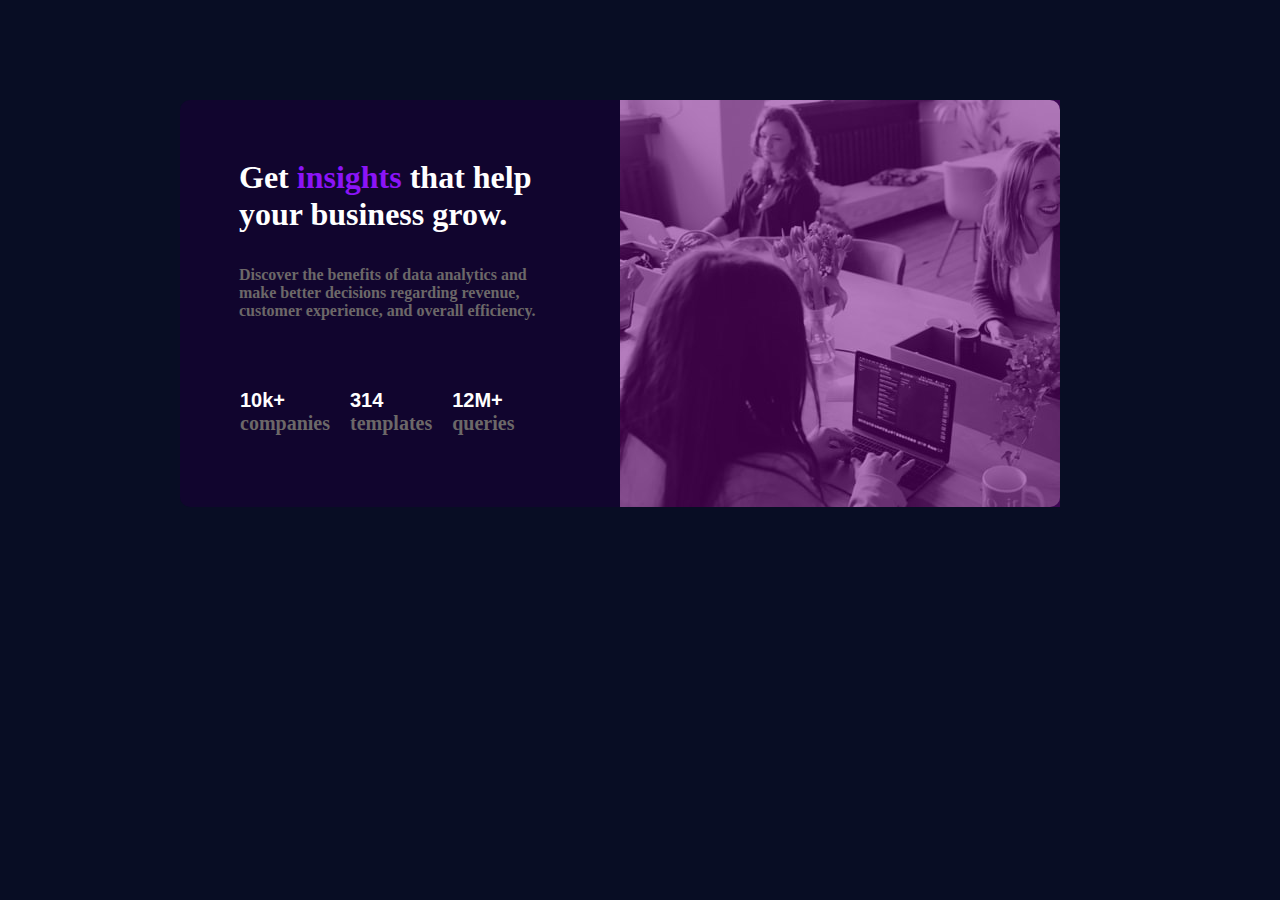
<file: index.html>
<!DOCTYPE html>
<html lang="en">
<head>
  <meta charset="UTF-8">
  <meta name="viewport" content="width=device-width, initial-scale=1.0"> <!-- displays site properly based on user's device -->
  
  <title>Frontend Mentor | Stats preview card component</title>
  <link rel="stylesheet" href="card.css"> 
</head>
<body>
  <div class="card">
    <div class="all">
      <div class="info">
        <h1>Get <span id="ins">insights</span> that help your business <span id="ins1">grow.</span></h1>

        <p>Discover the benefits of data analytics and make better decisions regarding revenue, customer 
          experience, and overall efficiency.</p>
      <div class="stat"> 
        <div><span id="stattec">10k+</span><br> companies </div>
        <div><span id="stattec">314</span><br> templates </div>
        <div><span id="stattec">12M+</span><br> queries</div>
        </div>
        
       
      </div>
      <div class="pic">
        <div class="overlay"></div>
      </div>
    </div>




   </div>


</body>
</html>
</file>
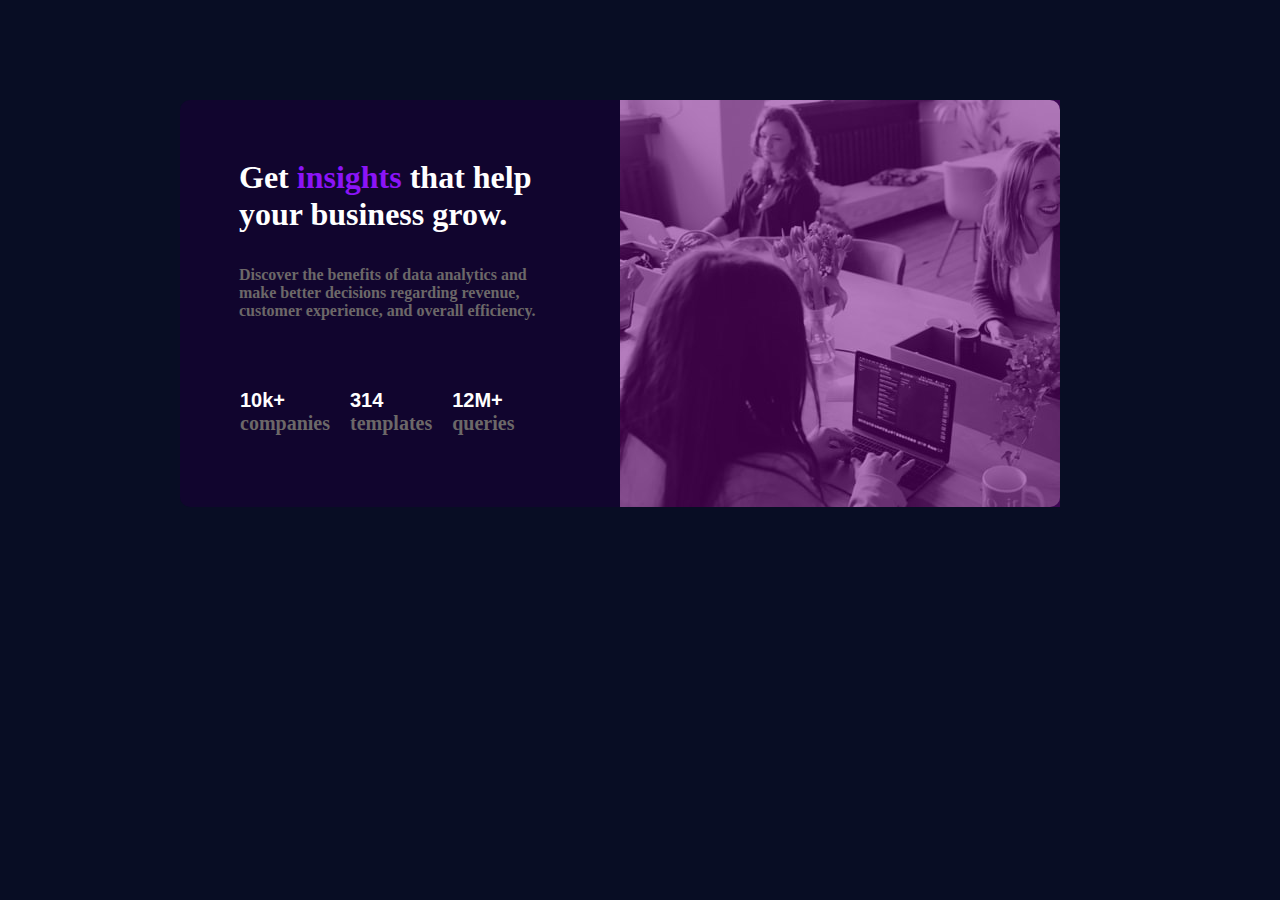
<file: card.html>
<!DOCTYPE html>
<html lang="en">
<head>
  <meta charset="UTF-8">
  <meta name="viewport" content="width=device-width, initial-scale=1.0"> <!-- displays site properly based on user's device -->
  
  <title>Frontend Mentor | Stats preview card component</title>
  <link rel="stylesheet" href="card.css"> 
</head>
<body>
  <div class="card">
    <div class="all">
      <div class="info">
        <h1>Get <span id="ins">insights</span> that help your business <span id="ins1">grow.</span></h1>

        <p>Discover the benefits of data analytics and make better decisions regarding revenue, customer 
          experience, and overall efficiency.</p>
      <div class="stat"> 
        <div><span id="stattec">10k+</span><br> companies </div>
        <div><span id="stattec">314</span><br> templates </div>
        <div><span id="stattec">12M+</span><br> queries</div>
        </div>
        
       
      </div>
      <div class="pic">
        <div class="overlay"></div>
      </div>
    </div>




   </div>


</body>
</html>
</file>
<file: card.css>
* {
box-sizing: border-box;
margin:0;

}
body{
    min-height:100vh;
        background-color: rgb(8 13 36);
}
.card{
    background-color: rgb(8 13 36);
    height:657px;
    
 
}
.all{
    width: calc(100% - 400px);
    height:calc(100% - 250px);
    
    transform: translate(180px,100px);
    border-radius: 30px;
    display: flex;
}
.info,.pic{
    width:100%;
    height:100%;
    border-color:  rgb(17 5 46)   ;
}
.info{
 background-color:rgb(17 5 46);
 border-top-left-radius:10px ;
 border-bottom-left-radius:10px ;
}
.pic{
    background-image: url("images/image-header-desktop.jpg");
    border-top-right-radius:10px ;
    border-bottom-right-radius:10px ;
    position: relative;
    background-repeat: no-repeat;
}
.overlay{
    position: absolute;
    top: 0;
    left: 0;
    width: 100%;
    height: 100%;
    right:0;
    bottom:0;
    background-color:rgb(112 0 130 / 50%);
}
.info h1{
    margin-bottom:15px;
    padding:59px;
    color:white;
    font-weight:bold;
}
#ins{
    color:#8b14f7;;
    font-weight: bold;
}
.info p{
    padding:59px;
    color: #6c6868;
    margin-top:-100px;
    margin-bottom:50px;
    font-weight: bold;
}
.stat{
    display:flex;
    flex-wrap: wrap;
    padding-left:40px;
    font-size:15px;
    justify-content: flex-start;
    font-size:20px;
    font-weight: bold;

    
    margin-top:-40px;
}
.stat div{
    color: #6c6868;
    margin-left:20px;
}
#stattec{
    color:white;
    font-family:Arial, Helvetica, sans-serif ;
}
@media screen (max-width:1200) and  (min-width: 1115px){
    .card{
        height: 100%;
    }
.stat{

 margin-top:35px;
}
.info h1{
    padding-top:50px;
    margin-bottom:-30px;
}
.info p {
    margin-bottom:-3px;
    transform: translate(0px,20px);

}
.all{
    width: calc(100% - 200px);
    margin-left:-80px;
}
}
@media (min-width:250px) and (max-width: 699px){
    .card{
        height:1000px;
    }
    .all{
        width: 380px;
        height:calc(90%);
        background-color: #eee;
        border-radius: 30px;
        display: grid;
        grid-template-columns: 100%;
        grid-template-rows: 30% 70%;
       margin-left:-170px;
       margin-right:-9px;
       margin-top:-80px;
       
    }
    .info{
        order:9;
    }
    .pic{
        
    background-image: url("images/image-header-mobile.jpg");
    border-top-right-radius:10px ;
    border-top-left-radius:10px ;
    }
    .info{
        background-color:rgb(17 5 46);
        border-bottom-left-radius:10px ;
        border-bottom-right-radius:10px ;
        border-top-left-radius: 0px;
       }
    #ins1{
        margin-left:100px;
       }
    .info p{
        font-size: 18px;

          }      
   .stat div{
    width: 100%;
    text-align: center;
    margin-left: -19px;
    margin-bottom: 35px;
    font-size: 20px;
      
   }
}
@media (max-width:892px) and (min-width: 700px){
      .card{
        height: 1000px;
    }
      .all{
        width:calc(100% - 150px);
        margin-left:-80px;
        display:grid;
        grid-template-columns: 100%;
        grid-template-rows: 50% 50%;
        height:calc(100%);
        margin-top:-80px;
      }
      .pic{
        background-image: url("images/image-header-mobile.jpg");
        background-repeat: no-repeat;
        background-size: cover;
         border-top-right-radius:10px ;
    border-top-left-radius:10px ;
    border-bottom-right-radius:0px ;
      }
      .info{
        background-color:rgb(17 5 46);
        border-bottom-left-radius:10px ;
        border-bottom-right-radius:10px ;
        border-top-left-radius: 0px;
        
       }
       .info p{
        margin-left: 60px;
        font-size: 25px;
       }
       .info h1{
        margin-left: 40px;
       }
       #ins1{
        margin-left:190px;

       }
       .stat{
        margin-top: -90px;
       }
    


    }
    @media (min-width:600px) and (max-width: 699px){
        .card{
            margin-left:100px;
        }
</file>
